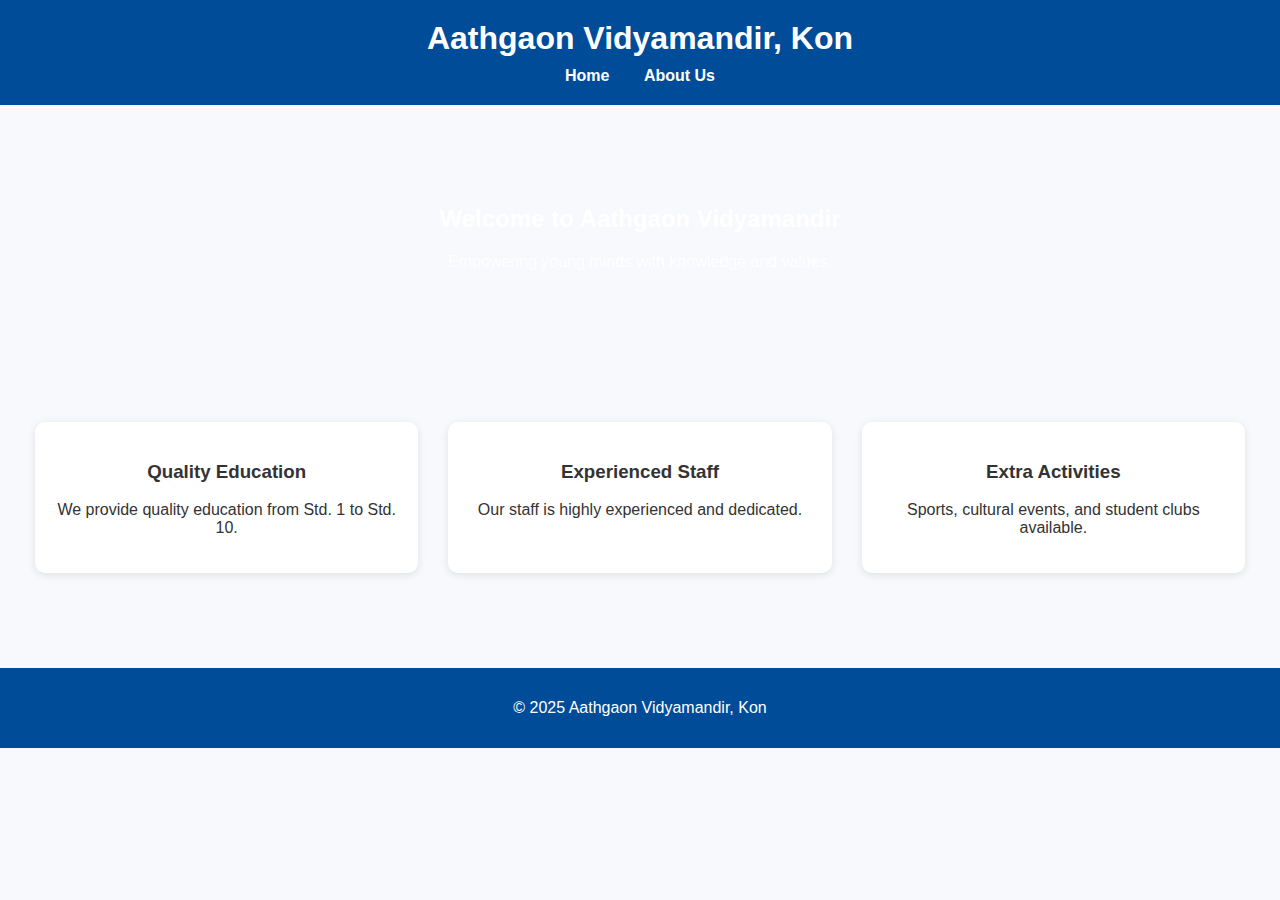
<file: index.html>
<!DOCTYPE html>
<html lang="en">
<head>
  <meta charset="UTF-8">
  <meta name="viewport" content="width=device-width, initial-scale=1">
  <title>Aathgaon Vidyamandir, Kon</title>
  <link rel="stylesheet" href="style.css">
</head>
<body>
  <header>
    <h1>Aathgaon Vidyamandir, Kon</h1>
    <nav>
      <a href="index.html">Home</a>
      <a href="about.html">About Us</a>
    </nav>
  </header>

  <section class="hero">
    <h2>Welcome to Aathgaon Vidyamandir</h2>
    <p>Empowering young minds with knowledge and values.</p>
  </section>

  <section class="features">
    <div class="card">
      <h3>Quality Education</h3>
      <p>We provide quality education from Std. 1 to Std. 10.</p>
    </div>
    <div class="card">
      <h3>Experienced Staff</h3>
      <p>Our staff is highly experienced and dedicated.</p>
    </div>
    <div class="card">
      <h3>Extra Activities</h3>
      <p>Sports, cultural events, and student clubs available.</p>
    </div>
  </section>

  <footer>
    <p>© 2025 Aathgaon Vidyamandir, Kon</p>
  </footer>
</body>
</html>
</file>
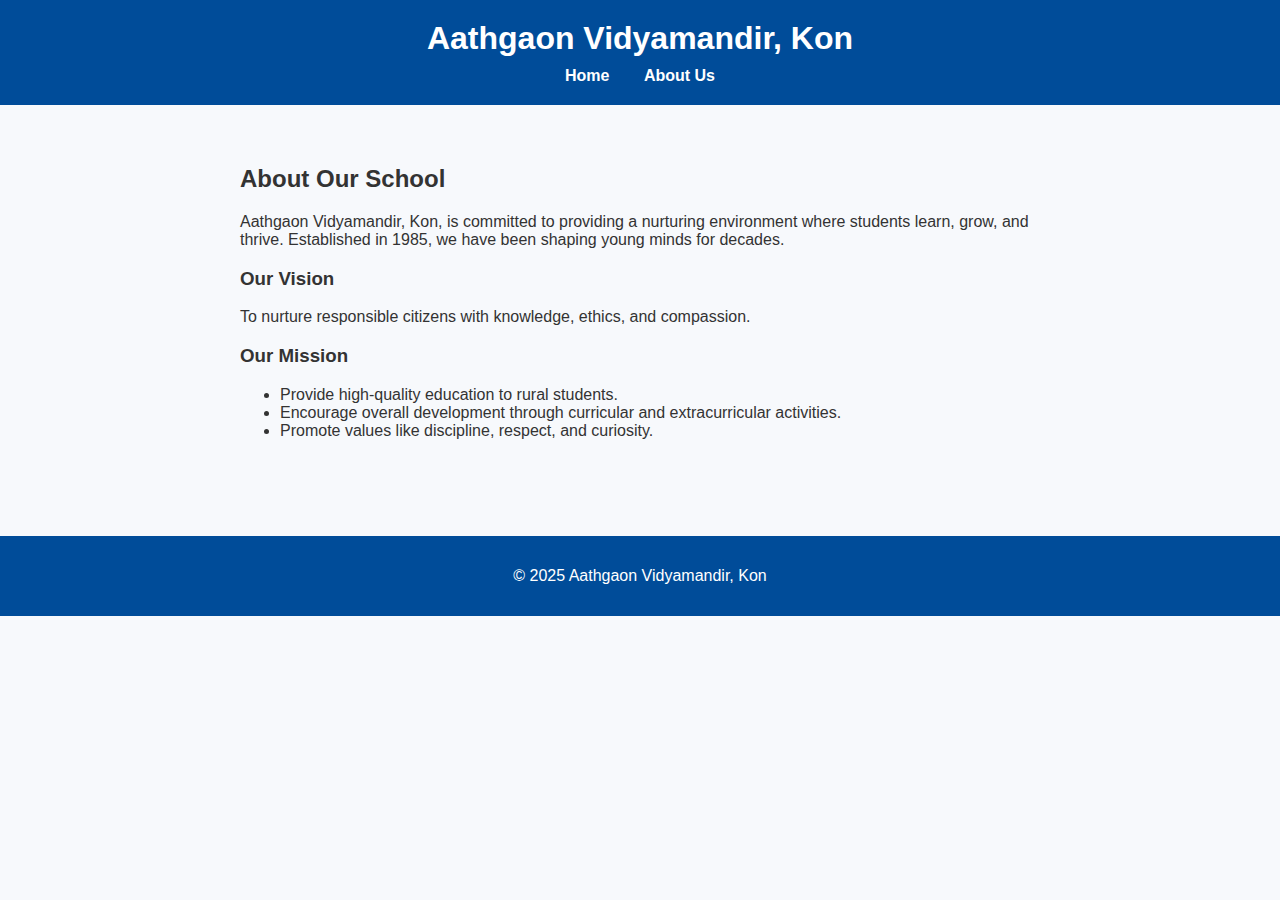
<file: about.html>
<!DOCTYPE html>
<html lang="en">
<head>
  <meta charset="UTF-8">
  <meta name="viewport" content="width=device-width, initial-scale=1">
  <title>About Us - Aathgaon Vidyamandir, Kon</title>
  <link rel="stylesheet" href="style.css">
</head>
<body>
  <header>
    <h1>Aathgaon Vidyamandir, Kon</h1>
    <nav>
      <a href="index.html">Home</a>
      <a href="about.html">About Us</a>
    </nav>
  </header>

  <section class="about">
    <h2>About Our School</h2>
    <p>Aathgaon Vidyamandir, Kon, is committed to providing a nurturing environment where students learn, grow, and thrive. Established in 1985, we have been shaping young minds for decades.</p>
    <h3>Our Vision</h3>
    <p>To nurture responsible citizens with knowledge, ethics, and compassion.</p>
    <h3>Our Mission</h3>
    <ul>
      <li>Provide high-quality education to rural students.</li>
      <li>Encourage overall development through curricular and extracurricular activities.</li>
      <li>Promote values like discipline, respect, and curiosity.</li>
    </ul>
  </section>

  <footer>
    <p>© 2025 Aathgaon Vidyamandir, Kon</p>
  </footer>
</body>
</html>
</file>
<file: style.css>
body {
  font-family: 'Segoe UI', sans-serif;
  margin: 0;
  padding: 0;
  background-color: #f7f9fc;
  color: #333;
}

header {
  background-color: #004c99;
  color: white;
  padding: 20px 10px;
  text-align: center;
}

header h1 {
  margin: 0;
}

nav {
  margin-top: 10px;
}

nav a {
  margin: 0 15px;
  color: #fff;
  text-decoration: none;
  font-weight: bold;
}

nav a:hover {
  text-decoration: underline;
}

.hero {
  background: url('https://source.unsplash.com/1600x400/?school,students') no-repeat center center/cover;
  color: white;
  text-align: center;
  padding: 80px 20px;
}

.features {
  display: flex;
  justify-content: space-around;
  flex-wrap: wrap;
  padding: 40px 20px;
}

.card {
  background-color: white;
  border-radius: 10px;
  box-shadow: 0 2px 8px rgba(0,0,0,0.1);
  padding: 20px;
  margin: 15px;
  flex: 1 1 250px;
  text-align: center;
}

.about {
  padding: 40px 20px;
  max-width: 800px;
  margin: auto;
}

footer {
  background-color: #004c99;
  color: white;
  text-align: center;
  padding: 15px;
  margin-top: 40px;
}
</file>
